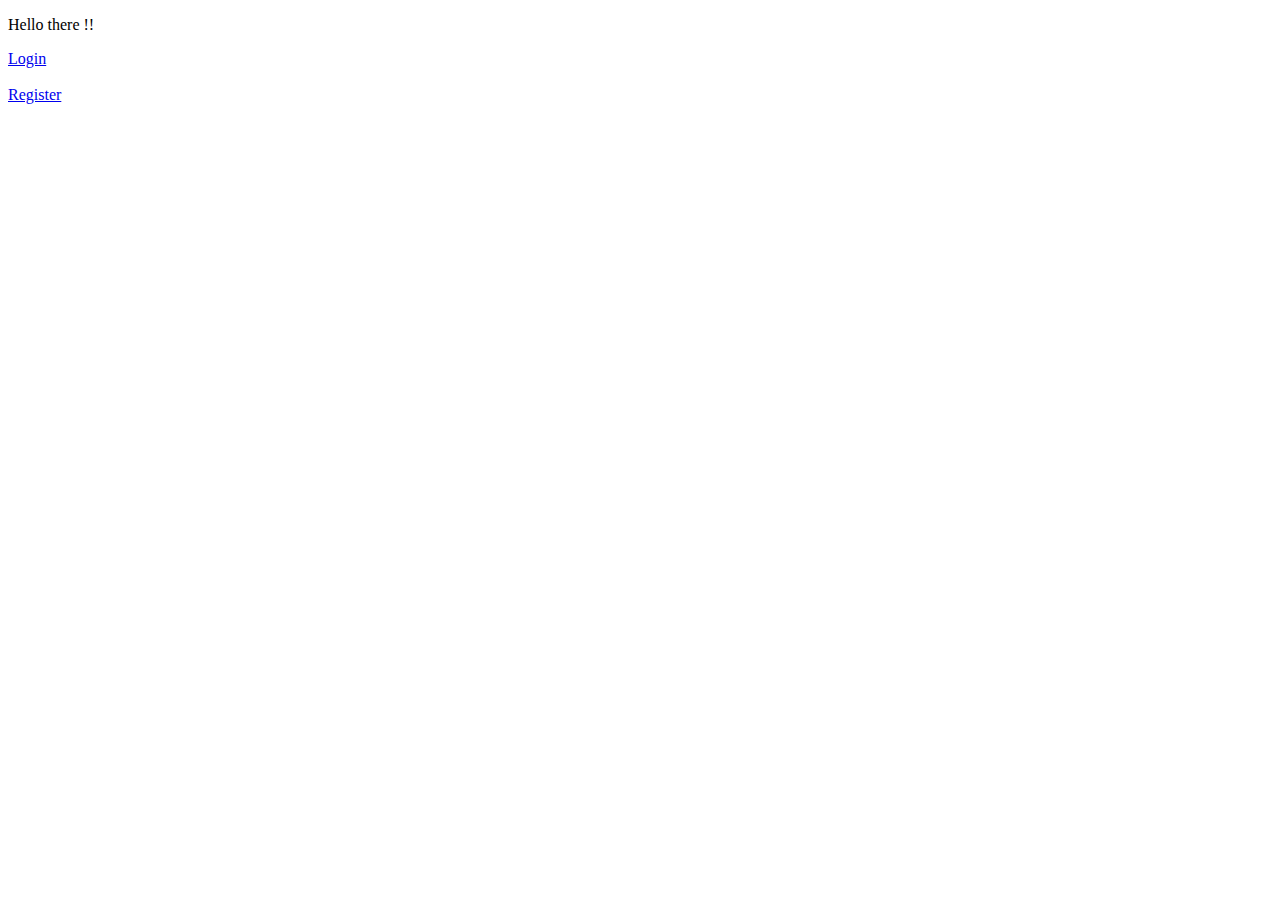
<file: templates/home.html>
<!DOCTYPE html>
<html lang="en">
  <head>
    <meta name="viewport" content="width=device-width, initial-scale=1" />
    <title>Home</title>
  </head>

  <body>
    <p>Hello there !!</p>
    <a href="/login"> Login </a>
    <br>
    <br>
    <a href="/register"> Register </a>
  </body>
</html>
</file>
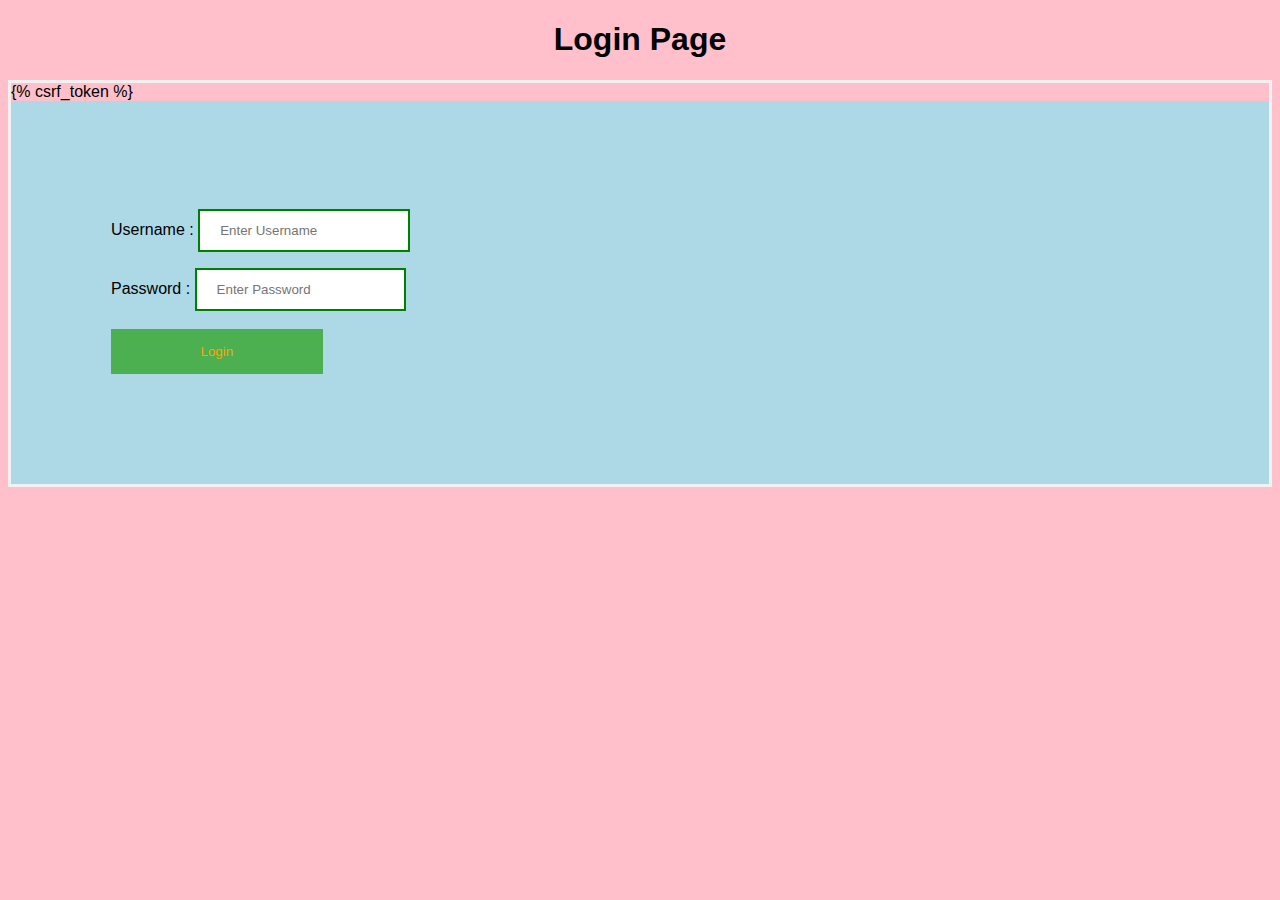
<file: templates/login.html>
<!DOCTYPE html>
<html lang="en">
  <head>
    <meta name="viewport" content="width=device-width, initial-scale=1" />
    <title>Login Page</title>
    <style>
      Body {
        font-family: Calibri, Helvetica, sans-serif;
        background-color: pink;
      }
      button {
        background-color: #4caf50;
        width: 20%;
        color: orange;
        padding: 15px;
        margin: 10px 0px;
        border: none;
        cursor: pointer;
      }

      form {
        border: 3px solid #f1f1f1;
      }
      input[type="text"],
      input[type="password"] {
        width: 20%;
        margin: 8px 0;
        padding: 12px 20px;
        display: inline-block;
        border: 2px solid green;
        box-sizing: border-box;
      }

      .container {
        padding: 100px;
        background-color: lightblue;
      }
    </style>
  </head>
  <body>
    <center><h1>Login Page</h1></center>
    <form method="post" action="/login">
      {% csrf_token %}
      <div class="container">
        <label>Username : </label>
        <input
          type="text"
          placeholder="Enter Username"
          name="username"
          required
        />
        <br />
        <label>Password : </label>
        <input
          type="password"
          placeholder="Enter Password"
          name="password"
          required
        />
        <br />
        <button type="submit">Login</button>
      </div>
    </form>
  </body>
</html>
</file>
